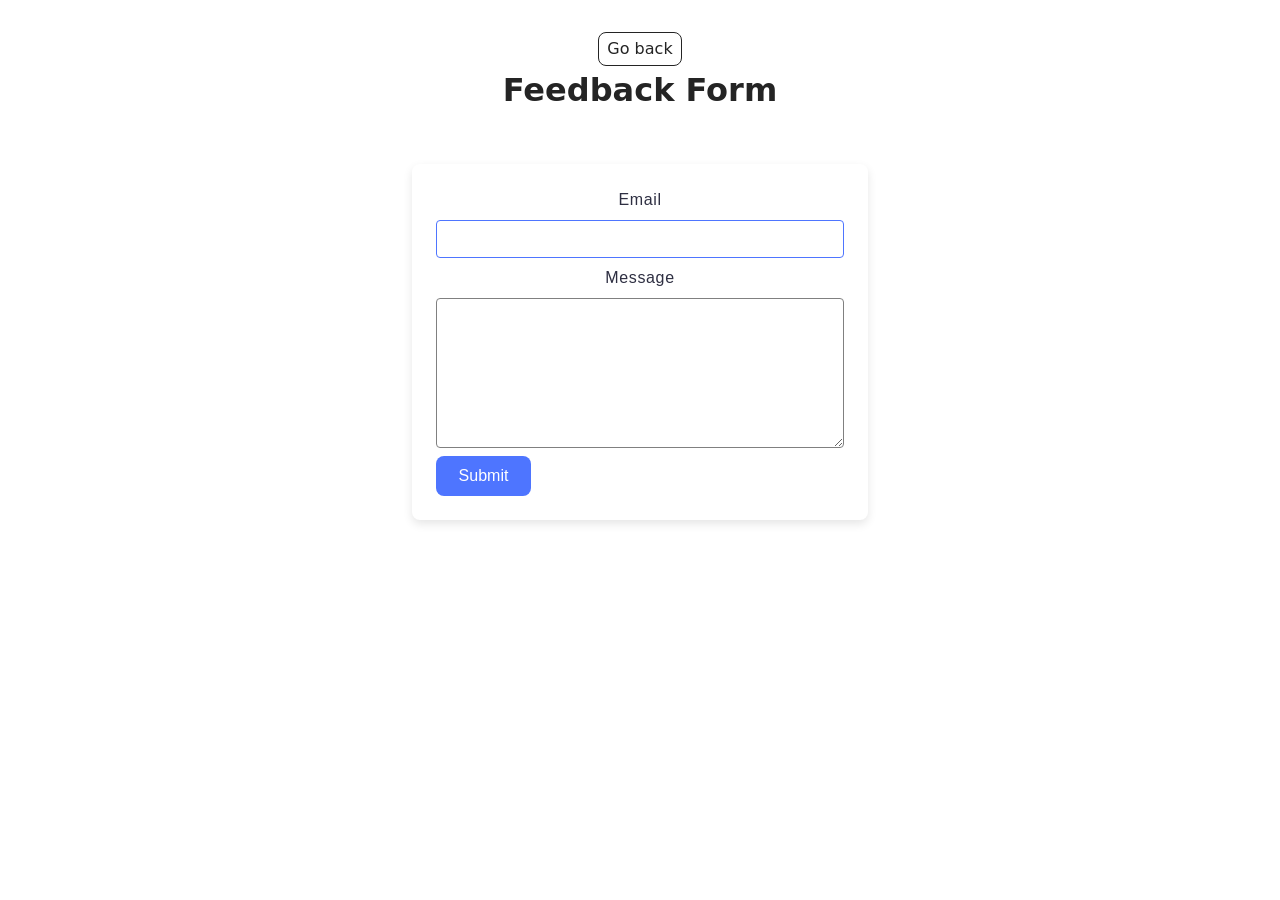
<file: src/2-form.html>
<!doctype html>
<html lang="en">
  <head>
    <meta charset="UTF-8" />
    <meta http-equiv="X-UA-Compatible" content="IE=edge" />
    <meta name="viewport" content="width=device-width, initial-scale=1.0" />
    <title>Feedback Form</title>
    <link rel="stylesheet" href="./css/styles.css" />
  </head>
  <body>
    <main>
      <div class="container">
        <a class="back-link" href="./index.html">Go back</a>
        <h1 class="main-title">Feedback Form</h1>
        <form class="feedback-form" autocomplete="off">
          <label>
            Email
            <input type="email" name="email" autofocus />
          </label>
          <label>
            Message
            <textarea name="message" rows="8"></textarea>
          </label>
          <button type="submit">Submit</button>
        </form>
      </div>
    </main>

    <script type="module" src="./js/2-form.js"></script>
  </body>
</html>
</file>
<file: src/css/styles.css>
/**
  |============================
  | include css partials with
  | default @import url()
  |============================
*/
/* Common styles */
@import url('./reset.css');
@import url('./base.css');
@import url('./container.css');
@import url('./animations.css');

/* Sections style */
@import url('./header.css');
@import url('./vite-promo.css');
@import url('./badges.css');
@import url('./back-link.css');
@import url('./footer.css');
</file>
